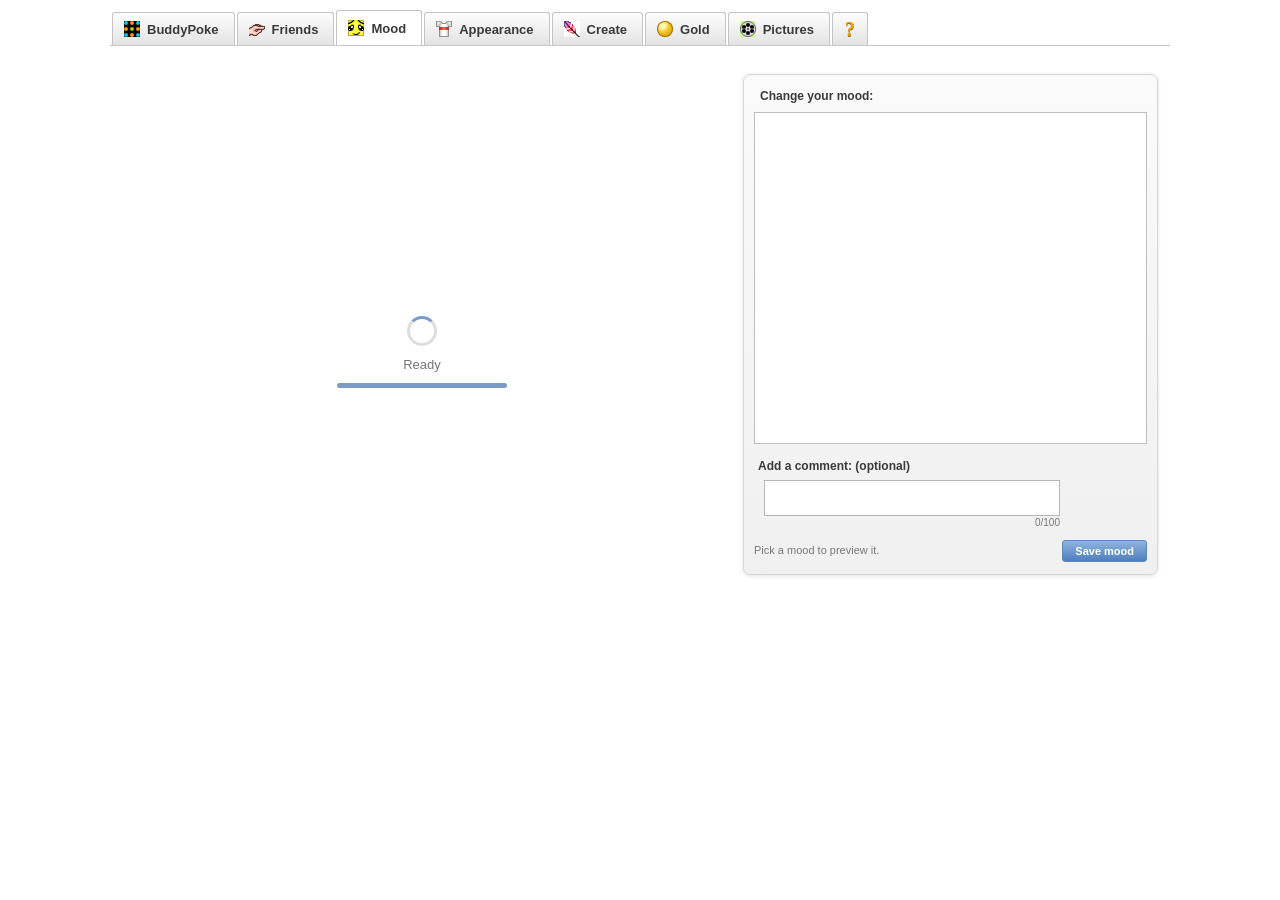
<file: index.html>
<!doctype html>
<html lang="en">
<head>
  <meta charset="utf-8">
  <meta name="viewport" content="width=device-width, initial-scale=1">
  <title>BuddyPoke</title>
  <meta name="description" content="The BuddyPoke 3D avatar, ported from Flash to HTML, CSS and JavaScript.">
  <link rel="icon" href="assets/favicon.png">
  <link rel="stylesheet" href="css/app.css">
</head>
<body>
  <div class="bp">
    <nav class="bp-tabs" role="tablist" aria-label="BuddyPoke">
      <button role="tab" data-tab="home"><i class="ico" data-icon="16"></i>BuddyPoke<span class="badge" id="unread" hidden></span></button>
      <button role="tab" data-tab="friends"><i class="ico" data-icon="49"></i>Friends</button>
      <button role="tab" data-tab="mood" aria-selected="true"><i class="ico" data-icon="74"></i>Mood</button>
      <button role="tab" data-tab="appearance"><i class="ico" data-icon="71"></i>Appearance</button>
      <button role="tab" data-tab="create"><i class="ico" data-icon="65"></i>Create</button>
      <button role="tab" data-tab="gold"><i class="coin" aria-hidden="true"></i>Gold</button>
      <button role="tab" data-tab="pictures"><i class="ico" data-icon="64"></i>Pictures</button>
      <button role="tab" data-tab="help" class="help" aria-label="Help and settings"><span class="qmark">?</span></button>
    </nav>

    <div class="bp-body">
      <section class="bp-stage-col">
        <div class="stage" id="stage">
          <canvas id="buddy-canvas" aria-label="Your buddy"></canvas>
          <div class="stage-loading" id="loading">
            <div class="spinner" aria-hidden="true"></div>
            <p id="loading-text">Loading…</p>
            <div class="progress"><span id="loading-bar"></span></div>
          </div>
          <div class="stage-hint" id="stage-hint" hidden>Drag to turn your buddy</div>
        </div>
        <p class="status-line" id="status-line">&nbsp;</p>
      </section>

      <aside class="bp-panel-col">
        <!-- BuddyPoke (home): profile and event history -->
        <div class="panel" data-panel="home" hidden>
          <div class="profile">
            <img class="face" id="my-face" alt="">
            <div class="profile-info">
              <b id="my-name">Buddy</b>
              <span id="my-mood" class="muted"></span>
              <span class="stats"><span id="stat-sent">0</span> pokes sent · <span id="stat-rec">0</span> received · <i class="coin sm"></i><span id="stat-gold">0</span></span>
            </div>
          </div>
          <div class="sub-tabs" id="history-filter">
            <button data-filter="all" aria-selected="true">All</button>
            <button data-filter="received">Received</button>
            <button data-filter="sent">Sent</button>
            <button data-filter="moods">Moods</button>
          </div>
          <div class="list-box tall-ish">
            <ul class="history" id="history"></ul>
            <p class="empty" id="history-empty">Nothing here yet.</p>
          </div>
          <div class="panel-foot"><span class="muted small">Newest first</span><span class="spacer"></span><button class="bp-btn" id="history-clear">Clear history</button></div>
        </div>

        <!-- Friends: friend list and pokes -->
        <div class="panel" data-panel="friends" hidden>
          <h2>Your friends:</h2>
          <div class="friend-strip" id="friend-strip"></div>
          <div class="friend-card" id="friend-card">
            <img class="face" id="friend-face" alt="">
            <div class="friend-info">
              <b id="friend-name-label">Friend</b>
              <span id="friend-mood" class="muted"></span>
            </div>
            <div class="friend-actions">
              <button class="bp-btn" id="friend-view">View mood</button>
              <button class="bp-btn" id="friend-edit">Customize</button>
              <button class="bp-btn" id="friend-more" aria-label="More">…</button>
            </div>
          </div>
          <h2 class="tight">Poke <span id="poke-target">your friend</span>:</h2>
          <div class="cat-tabs" id="poke-cats"></div>
          <div class="list-box short"><ul class="action-list" id="poke-list"></ul></div>
          <label class="comment">Add a comment: <span>(optional)</span>
            <input type="text" id="poke-comment" maxlength="100" autocomplete="off">
            <small class="count" data-for="poke-comment">0/100</small>
          </label>
          <div class="panel-foot">
            <label class="check"><input type="checkbox" id="poke-private"> Private</label>
            <span class="spacer"></span>
            <button class="bp-btn primary" id="poke-send">Poke!</button>
          </div>
        </div>

        <!-- Mood -->
        <div class="panel" data-panel="mood">
          <h2>Change your mood:</h2>
          <div class="cat-tabs" id="mood-cats"></div>
          <div class="list-box"><ul class="action-list" id="mood-list"></ul></div>
          <label class="comment">Add a comment: <span>(optional)</span>
            <input type="text" id="mood-comment" maxlength="100" autocomplete="off">
            <small class="count" data-for="mood-comment">0/100</small>
          </label>
          <div class="panel-foot"><span class="muted small" id="mood-hint">Pick a mood to preview it.</span><span class="spacer"></span><button class="bp-btn primary" id="mood-save">Save mood</button></div>
        </div>

        <!-- Appearance -->
        <div class="panel" data-panel="appearance" hidden>
          <h2>Customize your appearance:</h2>
          <div class="who-tabs" role="radiogroup" aria-label="Whose buddy">
            <button role="radio" aria-checked="true" data-target="me">My buddy</button>
            <button role="radio" aria-checked="false" data-target="friend">My friend</button>
          </div>
          <div class="list-box tall"><div class="options" id="options"></div></div>
          <div class="panel-foot">
            <button class="bp-btn" id="app-presets">Presets</button>
            <button class="bp-btn" id="app-random">Randomize</button>
            <button class="bp-btn" id="app-reset">Reset</button>
            <span class="spacer"></span>
            <button class="bp-btn primary" id="app-done">Done</button>
          </div>
        </div>

        <!-- Create: comic strips and 3D Paper Buddies -->
        <div class="panel" data-panel="create" hidden>
          <h2>Create:</h2>
          <div class="sub-tabs" id="create-tabs">
            <button data-create="comic" aria-selected="true">Comic strip</button>
            <button data-create="paper">3D Paper Buddies</button>
          </div>
          <div data-create-panel="comic">
            <div class="list-box comic-wrap">
              <canvas class="comic-preview" id="comic-preview" width="1038" height="380"></canvas>
              <div id="comic-panels"></div>
            </div>
            <div class="panel-foot">
              <label class="check"><input type="checkbox" id="comic-friend" checked> Friend in pokes</label>
              <span class="spacer"></span>
              <button class="bp-btn" id="comic-render">Update preview</button>
              <button class="bp-btn primary" id="comic-save">Save to Pictures</button>
            </div>
          </div>
          <div data-create-panel="paper" hidden>
            <div class="list-box paper-box">
              <p class="paper-intro">Print your buddy, cut it out and fold it into a real 3D paper buddy.</p>
              <div class="paper-pose">Pose:
                <label><input type="radio" name="paper-pose" value="0" checked> 1</label>
                <label><input type="radio" name="paper-pose" value="1"> 2</label>
                <label><input type="radio" name="paper-pose" value="2"> 3</label>
              </div>
              <div class="paper-pages" id="paper-pages"></div>
              <p class="empty" id="paper-status">Press Preview to lay out the pages.</p>
            </div>
            <div class="panel-foot">
              <span class="muted small" id="paper-price"></span>
              <span class="spacer"></span>
              <button class="bp-btn" id="paper-preview">Preview</button>
              <button class="bp-btn primary" id="paper-save">Save and print</button>
            </div>
          </div>
        </div>

        <!-- Gold -->
        <div class="panel" data-panel="gold" hidden>
          <h2>Your gold:</h2>
          <div class="gold-balance"><i class="coin lg"></i><span id="gold-amount">0</span><span class="spacer"></span><button class="bp-btn primary" id="gold-daily">Claim daily bonus</button></div>
          <div class="list-box tall-ish">
            <h3 class="box-title">Backgrounds</h3>
            <ul class="shop" id="shop"></ul>
            <h3 class="box-title" id="premium-title">Features, moods &amp; pokes</h3>
            <ul class="shop" id="premium"></ul>
            <h3 class="box-title">How to earn gold</h3>
            <ul class="earn" id="earn"></ul>
            <h3 class="box-title">Recent activity</h3>
            <ul class="ledger" id="ledger"></ul>
          </div>
        </div>

        <!-- Pictures -->
        <div class="panel" data-panel="pictures" hidden>
          <h2>Pictures:</h2>
          <div class="list-box tall">
            <div class="gallery" id="gallery"></div>
            <p class="empty" id="gallery-empty">Take a picture of your buddy with the button below.</p>
          </div>
          <div class="panel-foot"><button class="bp-btn primary" id="snapshot">Take picture</button></div>
        </div>

        <!-- ? : help and settings -->
        <div class="panel" data-panel="help" hidden>
          <h2>Help &amp; settings:</h2>
          <div class="list-box tall">
            <form class="settings" id="settings" onsubmit="return false">
              <fieldset>
                <legend>Names</legend>
                <label>Your name <input type="text" id="set-name" maxlength="24" autocomplete="off"></label>
                <label>Friend’s name <input type="text" id="set-friend-name" maxlength="24" autocomplete="off"></label>
              </fieldset>
              <fieldset>
                <legend>Display</legend>
                <label>Frame rate
                  <select id="set-fps">
                    <option value="0">Smooth (screen refresh rate)</option>
                    <option value="14">Classic (14 fps, like the Flash version)</option>
                  </select>
                </label>
                <label>Texture detail
                  <select id="set-texscale">
                    <option value="1">Original (Flash resolution)</option>
                    <option value="2">Sharp (2×)</option>
                  </select>
                </label>
                <label>Background
                  <select id="set-bg">
                    <option value="white">White</option>
                    <option value="transparent">Transparent</option>
                  </select>
                </label>
              </fieldset>
              <fieldset>
                <legend>Appearance code</legend>
                <p>Same compressed format as the original BuddyPoke, so old codes work here.</p>
                <textarea id="set-code" rows="4" spellcheck="false"></textarea>
                <div class="row">
                  <button class="bp-btn" id="code-copy">Copy</button>
                  <button class="bp-btn" id="code-apply">Apply to me</button>
                  <button class="bp-btn" id="code-apply-friend">Apply to friend</button>
                </div>
              </fieldset>
              <fieldset>
                <legend>About</legend>
                <p>Moods and pokes with a lock used animations that were streamed from MySpace servers which no longer exist.</p>
                <p>Friends, pokes you receive and gold are simulated in your browser; nothing is sent anywhere.</p>
                <button class="bp-btn danger" id="reset-all">Reset everything</button>
              </fieldset>
            </form>
          </div>
        </div>
      </aside>
    </div>
  </div>

  <div class="popover" id="popover" hidden></div>
  <div class="toast" id="toast" role="status" hidden></div>

  <script type="module" src="js/app.js"></script>
</body>
</html>
</file>
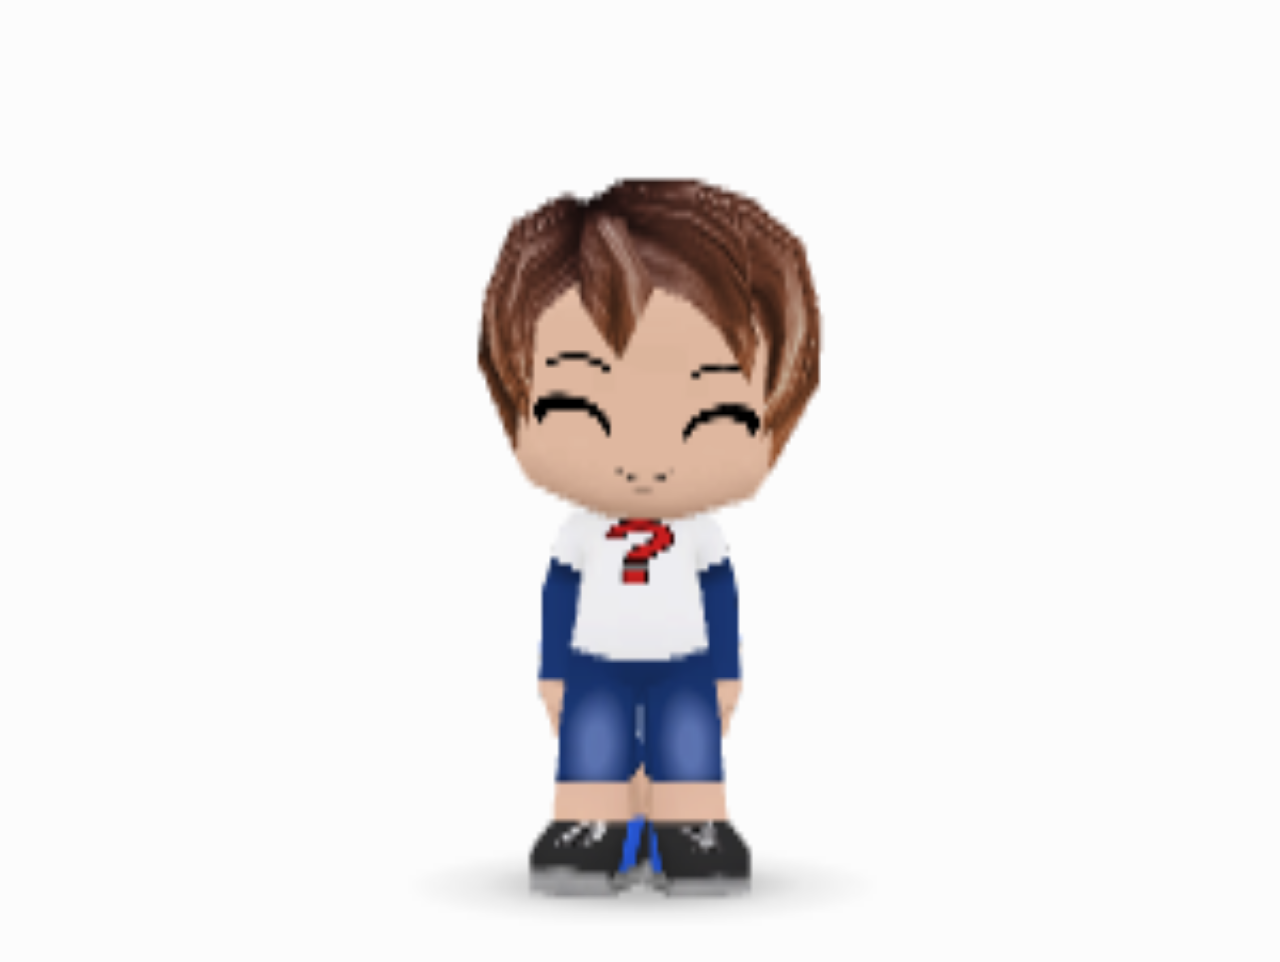
<file: gadget.html>
<!doctype html>
<html lang="en">
<head>
  <meta charset="utf-8">
  <meta name="viewport" content="width=device-width, initial-scale=1">
  <title>BuddyPoke</title>
  <link rel="stylesheet" href="css/app.css">
  <style>
    /* Embedded gadget: just the stage, filling the frame. */
    body { background: transparent; }
    .stage { max-width: none; }
  </style>
</head>
<body>
  <div class="stage" id="stage">
    <canvas id="buddy-canvas" aria-label="BuddyPoke"></canvas>
    <div class="stage-loading" id="loading"><div class="spinner"></div><p id="loading-text">Loading…</p></div>
  </div>
  <script type="module" src="js/gadget.js"></script>
</body>
</html>
</file>
<file: css/app.css>
/* Classic BuddyPoke canvas look (grey gradient tabs, white page,
   rounded grey side panel with icon category tabs). */

* { box-sizing: border-box; }
html, body { margin: 0; }
body {
  background: #fff;
  color: #333;
  font: 13px/1.35 Verdana, Tahoma, Arial, sans-serif;
  color-scheme: light;
}
button, input, select, textarea { font: inherit; color: inherit; }
[hidden] { display: none !important; }

.bp { max-width: 1080px; margin: 0 auto; padding: 10px 10px 30px; }

/* ------------------------------------------------------------ icons */
.ico {
  display: inline-block; width: 16px; height: 16px; flex: none;
  background: url(../assets/icons.png) 0 0 / 112px auto no-repeat;
  vertical-align: -3px;
}

/* ------------------------------------------------------------ top tabs */
.bp-tabs {
  display: flex; gap: 2px; align-items: flex-end;
  border-bottom: 1px solid #c9c9c9;
  padding-left: 2px;
  overflow-x: auto; overflow-y: hidden;
}
.bp-tabs button {
  display: inline-flex; align-items: center; gap: 7px;
  height: 34px; padding: 0 15px 0 11px; margin-bottom: -1px; position: relative;
  border: 1px solid #c4c4c4; border-bottom-color: #c9c9c9;
  border-radius: 3px 3px 0 0;
  background: linear-gradient(#fdfdfd, #e3e3e3);
  font: bold 13px Verdana, Tahoma, Arial, sans-serif; color: #3a3a3a;
  cursor: pointer; white-space: nowrap;
}
.bp-tabs button:hover { background: linear-gradient(#fff, #ececec); }
.bp-tabs button[aria-selected="true"] {
  background: #fff; border-bottom-color: #fff; height: 36px;
}
.bp-tabs .help { padding: 0 12px; }
.qmark { font: bold 20px/1 Georgia, serif; color: #e8a400; text-shadow: 0 1px 0 #8a5a00; }

/* ------------------------------------------------------------ body */
.bp-body {
  display: grid; grid-template-columns: minmax(0, 1fr) 415px; gap: 26px;
  padding: 28px 12px 0 22px; align-items: start;
}
@media (max-width: 900px) {
  .bp-body { grid-template-columns: minmax(0, 1fr); padding: 16px 4px 0; gap: 16px; }
}

.bp-stage-col { padding-top: 60px; min-width: 0; }
@media (max-width: 900px) { .bp-stage-col { padding-top: 0; } }
.stage {
  position: relative; width: 100%; max-width: 580px; aspect-ratio: 346 / 260;
  background: #fff; touch-action: none;
}
.stage.transparent { background: repeating-conic-gradient(#e9e9e9 0 25%, #fff 0 50%) 0 0 / 20px 20px; }
.stage canvas { position: absolute; inset: 0; width: 100%; height: 100%; display: block; }
.stage.examine canvas { cursor: grab; }
.stage.examine.dragging canvas { cursor: grabbing; }
.stage-loading {
  position: absolute; inset: 0; display: flex; flex-direction: column;
  align-items: center; justify-content: center; gap: 10px; color: #777; background: #fff;
}
.stage-loading p { margin: 0; }
.spinner { width: 30px; height: 30px; border-radius: 50%; border: 3px solid #ddd; border-top-color: #7a9cc6; animation: spin .9s linear infinite; }
@keyframes spin { to { transform: rotate(360deg); } }
.progress { width: 170px; height: 5px; background: #e6e6e6; border-radius: 3px; overflow: hidden; }
.progress span { display: block; height: 100%; width: 0; background: #7a9cc6; transition: width .2s; }
.stage-hint {
  position: absolute; left: 50%; bottom: 8px; transform: translateX(-50%);
  background: rgba(0, 0, 0, .6); color: #fff; font-size: 11px; padding: 3px 10px; border-radius: 10px;
  pointer-events: none;
}
.status-line { margin: 10px 0 0; max-width: 580px; text-align: center; color: #555; min-height: 1.35em; }
.status-line b { color: #02679c; }
.status-line q { color: #333; font-style: italic; }

/* ------------------------------------------------------------ side panel */
.panel {
  border: 1px solid #d6d6d6; border-radius: 7px;
  background: linear-gradient(#fafafa, #f0f0f0);
  box-shadow: 0 1px 4px rgba(0, 0, 0, .12);
  padding: 10px 10px 12px;
}
.panel h2 { font: bold 12px Verdana, Tahoma, Arial, sans-serif; color: #3a3a3a; margin: 4px 6px 10px; }

.cat-tabs { display: flex; gap: 1px; padding-left: 4px; margin-bottom: -1px; position: relative; z-index: 1; flex-wrap: wrap; }
.cat-tabs button {
  width: 40px; height: 40px; display: grid; place-items: center;
  border: 1px solid #c9c9c9; border-bottom-color: #bdbdbd; border-radius: 3px 3px 0 0;
  background: linear-gradient(#fff, #e2e2e2); cursor: pointer; padding: 0;
}
.cat-tabs button .ico { width: 32px; height: 32px; background-size: 224px auto; image-rendering: pixelated; }
.cat-tabs button[aria-selected="true"] { background: #fff; border-bottom-color: #fff; }
.cat-tabs button:hover { background: linear-gradient(#fff, #eee); }

.list-box {
  background: #fff; border: 1px solid #bdbdbd;
  height: 332px; overflow-y: scroll; overflow-x: hidden;
}
.list-box.tall { height: 470px; }

.action-list { list-style: none; margin: 0; padding: 6px 0; }
.action-list li { display: flex; align-items: center; gap: 12px; padding: 0 14px 0 8px; height: 38.5px; cursor: pointer; }
.action-list li:hover { background: #f3f7fc; }
.radio {
  width: 18px; height: 18px; flex: none; border-radius: 50%;
  border: 1px solid #a7a7a7; background: radial-gradient(circle at 40% 35%, #fffdf3, #e9e0bf);
  display: grid; place-items: center;
}
.action-list li.current .radio::after { content: ""; width: 6px; height: 6px; border-radius: 50%; background: #333; }
.action-list .name { font: 15px Arial, Helvetica, sans-serif; color: #333; white-space: nowrap; overflow: hidden; text-overflow: ellipsis; }
.action-list .ico { margin-left: 2px; }

.comment {
  display: block; margin: 14px 4px 0; font-weight: bold; font-size: 12px; color: #3a3a3a; position: relative;
}
.comment input {
  display: block; width: 296px; max-width: 100%; height: 36px; margin: 6px 0 0 6px;
  border: 1px solid #b5b5b5; background: #fff; padding: 2px 6px; font-weight: normal; font-size: 13px;
}
.comment .count { display: block; width: 296px; max-width: 100%; margin-left: 6px; text-align: right; font-weight: normal; font-size: 10px; color: #777; }

.panel-foot { display: flex; gap: 6px; align-items: center; margin-top: 10px; }
.spacer { flex: 1; }
.row { display: flex; gap: 6px; flex-wrap: wrap; }

.bp-btn {
  border: 1px solid #b9b9b9; border-radius: 3px; padding: 4px 12px; cursor: pointer;
  background: linear-gradient(#fff, #e3e3e3); font: bold 11px Verdana, Tahoma, Arial, sans-serif; color: #3a3a3a;
}
.bp-btn:hover { background: linear-gradient(#fff, #eee); }
.bp-btn.primary { border-color: #5d86b8; background: linear-gradient(#8fb4e0, #4f7fbd); color: #fff; }
.bp-btn.danger { color: #b3261e; }

/* friend row */
.friend-row { display: flex; align-items: center; gap: 8px; margin: 0 4px 10px; }
.friend-face { width: 44px; height: 44px; border: 1px solid #c9c9c9; background: #fff; flex: none; }
.friend-info { display: flex; flex-direction: column; flex: 1; min-width: 0; font-size: 11px; color: #666; }
.friend-info b { color: #02679c; font-size: 12px; }

/* history */
.history { list-style: none; margin: 0; padding: 4px 0; }
.history li { display: flex; align-items: center; gap: 10px; padding: 7px 10px; cursor: pointer; border-bottom: 1px dotted #ddd; }
.history li:hover { background: #f3f7fc; }
.history .txt { flex: 1; min-width: 0; font: 13px Arial, Helvetica, sans-serif; }
.history .txt q { color: #666; font-style: italic; }
.history time { color: #999; font-size: 10px; white-space: nowrap; }
.empty { color: #888; margin: 14px; font-size: 12px; }

/* appearance */
.who-tabs { display: flex; gap: 1px; padding-left: 4px; margin-bottom: -1px; position: relative; z-index: 1; }
.who-tabs button {
  border: 1px solid #c9c9c9; border-bottom-color: #bdbdbd; border-radius: 3px 3px 0 0;
  background: linear-gradient(#fff, #e2e2e2); padding: 6px 14px; cursor: pointer; font: bold 11px Verdana, Tahoma, Arial, sans-serif;
}
.who-tabs button[aria-checked="true"] { background: #fff; border-bottom-color: #fff; }
.options { padding: 4px 0; }
.option { display: grid; grid-template-columns: 118px 1fr; align-items: center; gap: 8px; padding: 5px 10px; border-bottom: 1px dotted #e0e0e0; }
.option:last-child { border-bottom: 0; }
.option-name { font: 12px Arial, Helvetica, sans-serif; color: #333; }
.option-controls { display: flex; gap: 6px; flex-wrap: wrap; }
.pick {
  width: 42px; height: 42px; padding: 2px; border: 1px solid #b9b9b9; border-radius: 3px;
  background: linear-gradient(#fff, #ececec); cursor: pointer; display: grid; place-items: center; position: relative;
}
.pick:hover { border-color: #5d86b8; }
.pick canvas { width: 36px; height: 36px; display: block; }
.pick.swatch { width: 26px; height: 26px; margin-top: 8px; border-radius: 3px; padding: 0; border: 1px solid #777; box-shadow: inset 0 0 0 2px #fff; }
.pick .caret { position: absolute; right: 1px; bottom: 0; font-size: 8px; color: #666; }

/* pictures */
.gallery { display: grid; grid-template-columns: repeat(2, 1fr); gap: 8px; padding: 8px; }
.gallery figure { margin: 0; border: 1px solid #ddd; background: #fff; }
.gallery img { display: block; width: 100%; }
.gallery figcaption { display: flex; justify-content: space-between; padding: 3px 5px; font-size: 10px; color: #777; }
.gallery a { color: #02679c; font-weight: bold; }

/* settings */
.settings { padding: 8px 10px; }
.settings fieldset { border: 1px solid #ddd; padding: 6px 10px 10px; margin: 0 0 10px; }
.settings legend { font-weight: bold; font-size: 12px; }
.settings label { display: grid; gap: 3px; margin-bottom: 8px; font-size: 12px; }
.settings input[type=text], .settings select, .settings textarea { border: 1px solid #b5b5b5; padding: 3px 5px; background: #fff; width: 100%; font-size: 12px; }
.settings textarea { font: 11px/1.3 Consolas, monospace; word-break: break-all; margin-bottom: 6px; resize: vertical; }
.settings p { margin: 0 0 8px; font-size: 11px; color: #666; }

/* ------------------------------------------------------------ popover */
.popover {
  position: fixed; z-index: 50; background: #fff; border: 1px solid #999;
  box-shadow: 2px 3px 8px rgba(0, 0, 0, .25); padding: 6px;
  max-width: min(360px, calc(100vw - 16px)); max-height: min(380px, calc(100vh - 16px)); overflow: auto;
}
.popover h3 { margin: 0 0 6px; font: bold 11px Verdana, Tahoma, Arial, sans-serif; }
.icon-grid { display: grid; grid-template-columns: repeat(auto-fill, 44px); gap: 3px; width: min(329px, calc(100vw - 40px)); }
.icon-grid button { width: 44px; height: 44px; border: 1px solid #ccc; background: #fff; padding: 3px; cursor: pointer; display: grid; place-items: center; }
.icon-grid button:hover { border-color: #5d86b8; }
.icon-grid button[aria-pressed="true"] { border: 2px solid #4f7fbd; }
.icon-grid canvas { width: 36px; height: 36px; }
.swatch-grid { display: grid; grid-template-columns: repeat(11, 18px); gap: 2px; }
.swatch-grid button { width: 18px; height: 18px; border: 1px solid #888; padding: 0; cursor: pointer; }
.swatch-grid button[aria-pressed="true"] { outline: 2px solid #000; outline-offset: 0; }

.toast {
  position: fixed; left: 50%; bottom: 24px; transform: translateX(-50%);
  background: #333; color: #fff; padding: 6px 14px; border-radius: 4px; font-size: 12px; z-index: 60;
}

/* ------------------------------------------------------------ social & extras */
.muted { color: #777; }
.small { font-size: 11px; }
.check { display: inline-flex; align-items: center; gap: 5px; font-size: 11px; color: #555; }
.panel h2.tight { margin-top: 12px; }
.list-box.short { height: 214px; }
.list-box.tall-ish { height: 390px; }

.badge {
  position: absolute; top: -7px; right: -5px; min-width: 18px; height: 18px; padding: 0 5px;
  border-radius: 9px; background: #d93025; color: #fff; font: bold 10px/18px Verdana, sans-serif; text-align: center;
  box-shadow: 0 0 0 2px #fff;
}

.coin {
  display: inline-block; width: 16px; height: 16px; border-radius: 50%; flex: none; vertical-align: -3px;
  background: radial-gradient(circle at 35% 30%, #fff6b0 0 18%, #f6c928 40%, #c98a00 100%);
  box-shadow: inset 0 0 0 1px #a86f00;
}
.coin.sm { width: 11px; height: 11px; vertical-align: -1px; margin-right: 3px; }
.coin.lg { width: 34px; height: 34px; }

.face { width: 56px; height: 56px; border: 1px solid #c9c9c9; background: #fff; flex: none; object-fit: cover; }

.profile { display: flex; gap: 10px; align-items: center; margin: 0 4px 10px; }
.profile-info { display: flex; flex-direction: column; gap: 2px; min-width: 0; }
.profile-info b { color: #02679c; font-size: 14px; }
.profile-info .muted { font: 12px Arial, sans-serif; }
.stats { font-size: 10px; color: #666; }

.sub-tabs { display: flex; gap: 1px; padding-left: 4px; margin-bottom: -1px; position: relative; z-index: 1; }
.sub-tabs button {
  border: 1px solid #c9c9c9; border-bottom-color: #bdbdbd; border-radius: 3px 3px 0 0;
  background: linear-gradient(#fff, #e2e2e2); padding: 5px 11px; cursor: pointer; font: bold 11px Verdana, Tahoma, Arial, sans-serif;
}
.sub-tabs button[aria-selected="true"] { background: #fff; border-bottom-color: #fff; }

.history .actions { display: flex; gap: 6px; align-items: center; }
.history .link { border: 0; background: none; padding: 0; color: #02679c; font: bold 10px Verdana, sans-serif; cursor: pointer; white-space: nowrap; }
.history .link:hover { text-decoration: underline; }
.history .del { border: 0; background: none; color: #aaa; cursor: pointer; font-size: 13px; padding: 0 2px; }
.history .del:hover { color: #d93025; }
.history li.unread { background: #fffbe6; }
.history .who { color: #02679c; font-weight: bold; }
.history .priv { font-size: 10px; color: #999; }

.friend-strip { display: flex; gap: 6px; overflow-x: auto; padding: 2px 4px 8px; }
.host-note { margin: 8px 4px; color: #777; font-size: 12px; }
.friend-chip {
  flex: none; width: 64px; display: flex; flex-direction: column; align-items: center; gap: 3px;
  border: 1px solid transparent; border-radius: 4px; background: none; padding: 4px 2px; cursor: pointer; font-size: 10px; color: #333;
}
.friend-chip img, .friend-chip .add { width: 48px; height: 48px; border: 1px solid #c9c9c9; background: #fff; }
.friend-chip .add { display: grid; place-items: center; font: bold 26px Arial, sans-serif; color: #7a9cc6; background: linear-gradient(#fff, #eee); }
.friend-chip span { max-width: 60px; overflow: hidden; text-overflow: ellipsis; white-space: nowrap; }
.friend-chip:hover { background: #fff; border-color: #ddd; }
.friend-chip[aria-selected="true"] { background: #fff; border-color: #7a9cc6; }

.friend-card { display: flex; align-items: center; gap: 8px; margin: 0 4px; padding: 6px; border: 1px solid #ddd; background: #fff; border-radius: 4px; }
.friend-card .face { width: 44px; height: 44px; }
.friend-info { display: flex; flex-direction: column; flex: 1; min-width: 0; font-size: 11px; }
.friend-info b { color: #02679c; font-size: 12px; }
.friend-actions { display: flex; gap: 4px; }

.menu { display: grid; gap: 2px; min-width: 150px; }
.menu button { text-align: left; border: 0; background: none; padding: 6px 8px; cursor: pointer; font-size: 12px; }
.menu button:hover { background: #eef3fa; }
.menu input { width: 100%; border: 1px solid #b5b5b5; padding: 4px; margin: 2px 0 4px; }

.icon-grid button { position: relative; }
.icon-grid button.locked canvas { opacity: .35; }
.lock-badge { position: absolute; right: 1px; bottom: 0; font-size: 12px; }

/* create */
.comic-preview { display: block; width: 100%; border: 1px solid #bdbdbd; background: #fff; margin-bottom: 8px; }
.comic-wrap { height: 420px; padding: 8px; }
.comic-wrap .comic-preview { margin-bottom: 4px; }
.comic-panel { display: grid; grid-template-columns: 22px 1fr; gap: 6px 8px; padding: 8px 10px; border-bottom: 1px dotted #ddd; align-items: center; font-size: 11px; }
.comic-panel .num { grid-row: span 3; align-self: start; width: 22px; height: 22px; border-radius: 50%; background: #7a9cc6; color: #fff; font-weight: bold; display: grid; place-items: center; }
.comic-panel select, .comic-panel input[type=text] { width: 100%; border: 1px solid #b5b5b5; padding: 3px; font-size: 11px; background: #fff; }
.comic-panel .line { display: flex; gap: 6px; align-items: center; }
.comic-panel input[type=range] { flex: 1; }

/* gold */
.gold-balance { display: flex; align-items: center; gap: 10px; margin: 0 4px 10px; font: bold 26px Arial, sans-serif; color: #8a5a00; }
.box-title { margin: 0; padding: 8px 10px 4px; font: bold 11px Verdana, sans-serif; color: #555; background: #f5f5f5; border-bottom: 1px solid #e3e3e3; }
.shop, .earn, .ledger { list-style: none; margin: 0; padding: 4px 0 8px; }
.shop li { display: flex; align-items: center; gap: 10px; padding: 7px 10px; border-bottom: 1px dotted #e3e3e3; }
.shop .txt { flex: 1; min-width: 0; font: 12px Arial, sans-serif; }
.shop .txt small { display: block; color: #777; font-size: 11px; }
.shop .price { font: bold 12px Arial, sans-serif; color: #8a5a00; white-space: nowrap; }
.shop .owned { font-size: 10px; color: #3a8a3a; font-weight: bold; }
.earn li, .ledger li { display: flex; justify-content: space-between; gap: 8px; padding: 4px 10px; font: 12px Arial, sans-serif; }
.ledger .plus { color: #3a8a3a; font-weight: bold; }
.ledger .minus { color: #b3261e; font-weight: bold; }
.ledger time { color: #999; font-size: 10px; }

.toast { display: flex; align-items: center; gap: 10px; }
.toast button { border: 0; background: #fff; color: #333; border-radius: 3px; padding: 2px 8px; font: bold 11px Verdana, sans-serif; cursor: pointer; }
.gallery .del { border: 0; background: none; color: #b3261e; cursor: pointer; font-size: 10px; font-weight: bold; }

.action-list .price { margin-left: auto; font: bold 11px Arial, sans-serif; color: #8a5a00; white-space: nowrap; }
.preset-grid { display: grid; grid-template-columns: repeat(auto-fill, 74px); gap: 4px; width: min(330px, calc(100vw - 40px)); }
.preset-grid button { display: flex; flex-direction: column; align-items: center; gap: 2px; border: 1px solid #ddd; background: #fff; padding: 3px 2px; cursor: pointer; font-size: 9px; color: #333; }
.preset-grid button:hover { border-color: #5d86b8; }
.preset-grid img { width: 48px; height: 48px; background: #f4f4f4; }
.preset-grid span { max-width: 68px; overflow: hidden; text-overflow: ellipsis; white-space: nowrap; }

.paper-box { height: 420px; padding: 8px 10px; }
.paper-intro { margin: 2px 0 8px; font: 12px Arial, sans-serif; color: #444; }
.paper-pose { display: flex; gap: 10px; align-items: center; font: bold 11px Verdana, sans-serif; margin-bottom: 8px; }
.paper-pose label { font-weight: normal; display: inline-flex; gap: 3px; align-items: center; }
.paper-pages { display: grid; grid-template-columns: repeat(3, 1fr); gap: 6px; }
.paper-pages figure { margin: 0; border: 1px solid #ddd; background: #fff; }
.paper-pages img { display: block; width: 100%; }
.paper-pages figcaption { font-size: 9px; color: #777; padding: 2px 4px; overflow: hidden; text-overflow: ellipsis; white-space: nowrap; }
</file>
